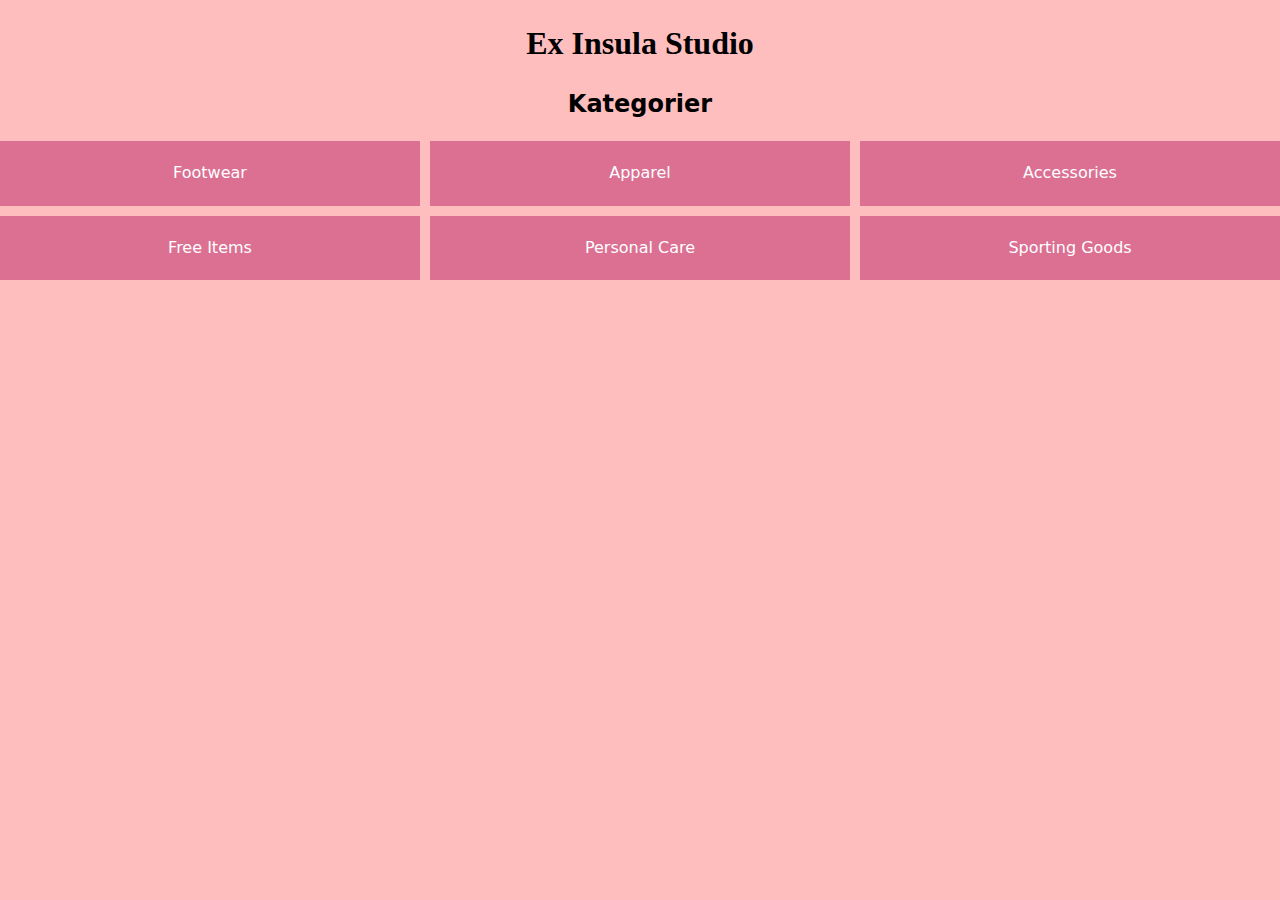
<file: index.html>
<!doctype html>
<html lang="da">
  <head>
    <meta charset="UTF-8" />
    <meta name="viewport" content="width=device-width, initial-scale=1.0" />
    <title>Ex Insula Studio</title>
    <link rel="stylesheet" href="css/style.css" />
  </head>

  <body>
    <header>
      <h1>Ex Insula Studio</h1>
    </header>

    <main>
      <h2>Kategorier</h2>

      <section class="category_list_container">
        <a href="productlist.html"> Footwear</a>
        <a href="productlist.html">Apparel</a>
        <a href="productlist.html">Accessories</a>
        <a href="productlist.html">Free Items</a>
        <a href="productlist.html">Personal Care</a>
        <a href="productlist.html">Sporting Goods</a>
      </section>
    </main>
  </body>
</html>
</file>
<file: css/style.css>
* {
  box-sizing: border-box;
}

body {
  margin: 0;
  font-family:
    system-ui,
    -apple-system,
    Segoe UI,
    Roboto,
    Arial,
    sans-serif;
  line-height: 1.4;
  background-color: rgb(254, 190, 190);
}

.site-header {
  padding: 24px 24px 0;
}

.site-header h1 {
  margin: 0;
  font-size: clamp(28px, 3vw, 40px);
  font-weight: 700;
}

.page {
  padding: 24px;
}

/* Grid */
.product-list {
  display: grid;
  grid-template-columns: repeat(4, minmax(0, 1fr));
  gap: 28px;
  align-items: start;
}

/* Responsive */
@media (max-width: 1000px) {
  .product-list {
    grid-template-columns: repeat(2, minmax(0, 1fr));
  }
}

@media (max-width: 560px) {
  .product-list {
    grid-template-columns: 1fr;
  }
}

/* Product card */
.product {
  display: grid;
  gap: 10px;
}

.product__image-link {
  position: relative;
  display: block;
  background: #f5f5f5;
}

.product__image-link img {
  width: 100%;
  display: block;
}

/* Sold out effect (gør billedet lidt “faded” som i screenshot) */
.product--soldout .product__image-link img {
  opacity: 0.35;
}

/* Text */
.product__title {
  margin: 0;
  font-size: 16px;
  font-weight: 700;
}

.product__meta {
  margin: 0;
  color: #b5b5b5;
  font-size: 14px;
}

.product__price {
  margin: 0;
  font-size: 15px;
}

.product__price-prev {
  color: #555;
}

.product__price-now {
  color: #111;
}

/* Link */
.product__link {
  color: #111;
  text-decoration: underline;
  font-size: 14px;
  width: fit-content;
}

/* Badges */
.badge {
  position: absolute;
  padding: 10px 14px;
  font-size: 14px;
  font-weight: 600;
}

.badge--soldout {
  top: 0;
  left: 0;
  background: #777;
  color: #fff;
}

.badge--discount {
  right: 0;
  bottom: 0;
  background: #e53935;
  color: #111;
}

.category_list_container {
  display: grid;
  grid-template-columns: 1fr 1fr 1fr;
  gap: 10px;
}

.category_list_container a {
  border: 1px solid palevioletred;
  background-color: palevioletred;
  color: white;
  padding: 20px;
  text-decoration: none;
  text-align: center;
}

h1 {
  text-align: center;
  font-family: "Ballet", cursive;
}

h2 {
  text-align: center;
}

.product_list_container {
  display: grid;
  grid-template-columns: 1fr 1fr 1fr 1fr;
  gap: 20px;
}

.product img {
  width: 100%;
}

/* ---------- PRODUCT PAGE (product.html) ---------- */

.breadcrumbs {
  display: flex;
  gap: 8px;
  align-items: center;
  font-size: 14px;
  margin-bottom: 20px;
}

.breadcrumbs a {
  color: #111;
  text-decoration: none;
}

.breadcrumbs a:hover {
  text-decoration: underline;
}

.product-page {
  display: grid;
  grid-template-columns: 1.2fr 1fr 0.9fr;
  gap: 30px;
  align-items: start;
}

.product-page__media img {
  width: 100%;
  display: block;
}

.product-page__headline {
  margin: 0 0 14px;
  font-size: 40px;
  font-weight: 800;
}

.product-specs {
  margin: 0 0 30px;
}

.product-specs__row {
  margin-bottom: 14px;
}

.product-specs dt {
  font-weight: 700;
  margin-bottom: 4px;
}

.product-specs dd {
  margin: 0;
}

/* “Brand” tekst */
.brand-title {
  margin: 0 0 8px;
  font-size: 44px;
  font-weight: 800;
}

.brand-text {
  margin: 0;
  color: #444;
}

.buy-box {
  background: #d9d9d9;
  padding: 28px;
}

.buy-box__title {
  margin: 0 0 8px;
  font-size: 34px;
  font-weight: 800;
}

.buy-box__meta {
  margin: 0 0 18px;
  color: #666;
}

.buy-box__price {
  margin: 0 0 18px;
  font-weight: 700;
}

.buy-box__label {
  display: block;
  margin-bottom: 8px;
}

.buy-box__select {
  width: 100%;
  padding: 10px;
  border: 0;
}

.buy-box__btn {
  width: 100%;
  margin-top: 16px;
  padding: 12px;
  border: 0;
  background: #846767;
  font-weight: 700;
  cursor: pointer;
}
</file>
